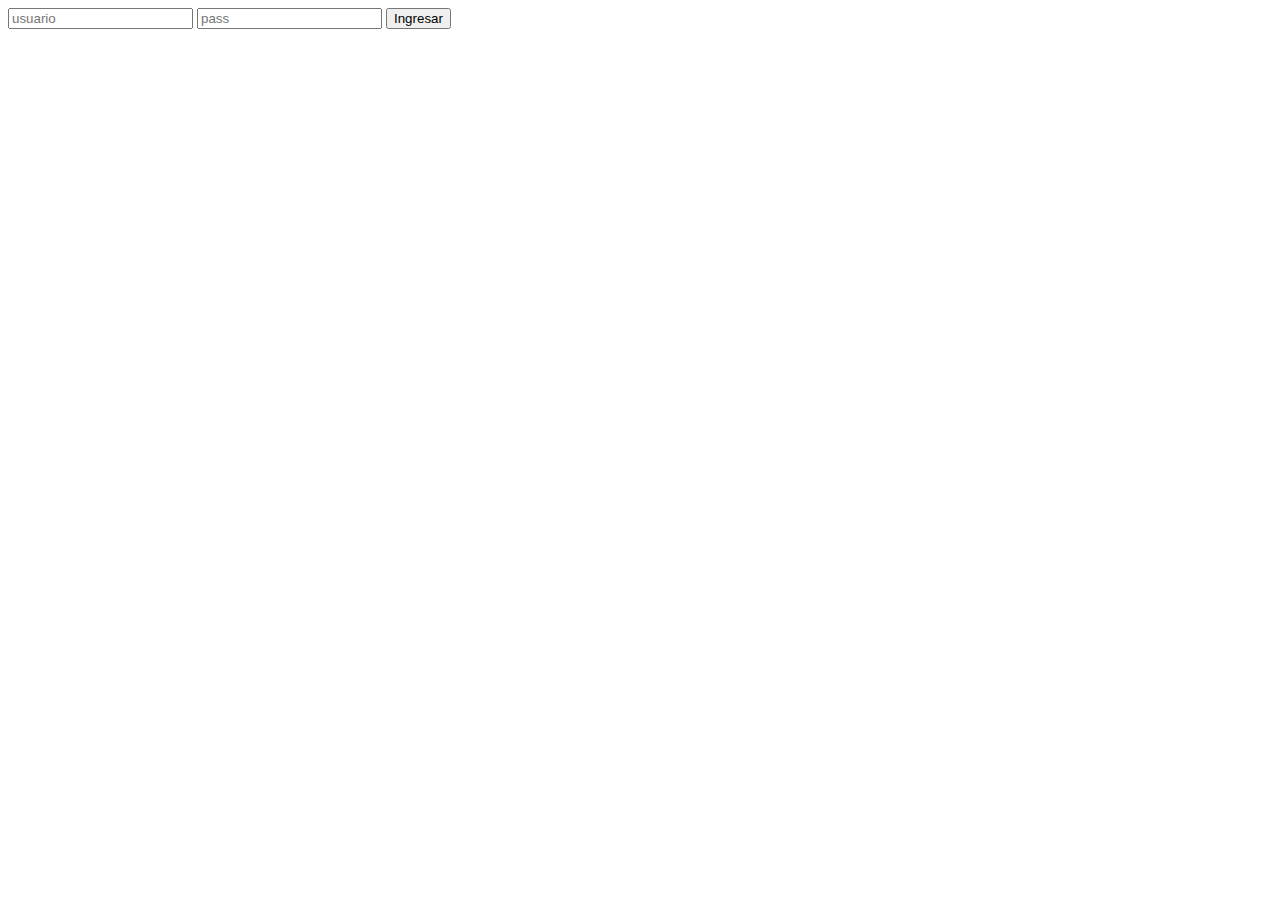
<file: login.html>
<!DOCTYPE html>
<html>
    <head>
        
        <title>Login</title>
        
        <meta charset="UTF-8">
        <meta name="viewport" content="width=device-width">
        
        
    </head>

    <body>
        <form action="login.php" method="POST" id="formulario">
            <input type="text" placeholder="usuario" name="txtuser" />
            <input type="password" placeholder="pass" name="txtpass" />
            <input type="submit" value="Ingresar" name="entrar" />
        </form>
        
        
        
        
    </body>
</html>
</file>
